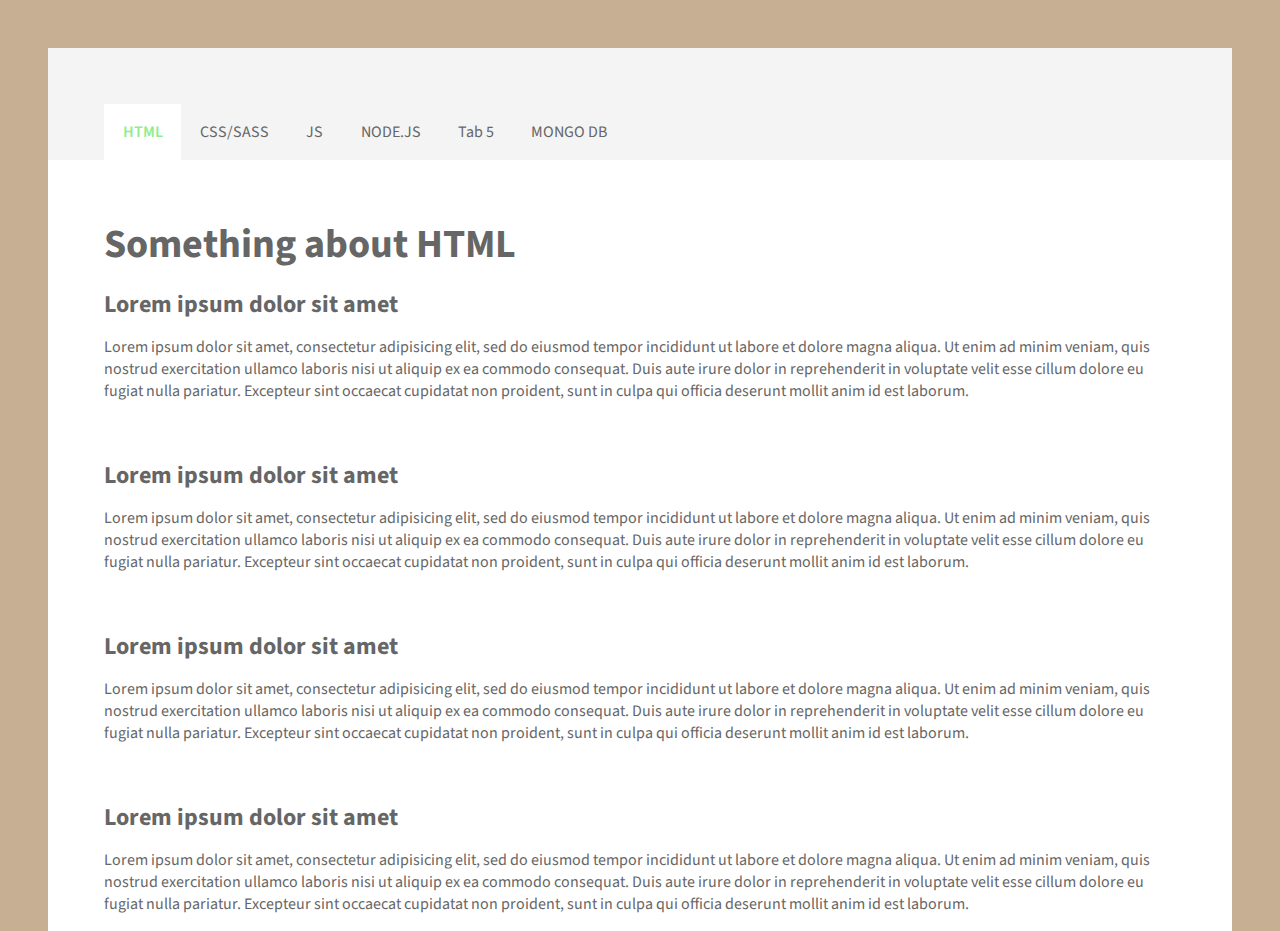
<file: DEMO/index.html>
<!DOCTYPE html>
<html>
<head>
  <title>openTabby.js</title>
  <meta charset='UTF-8' />
  <meta name='viewport' content='width=device-width'>
  <link rel='stylesheet' type='text/css' href='main.css' />
  <link rel='stylesheet' type='text/css' href='../css/opentabby.css' />
</head>
<body>

  <div class='openTabby' id='tabs1'>
    <div class='openTabby--slidesContainer'>

      <article id='1' data-tab-name='HTML' class='openTabby--slide'>
        <h1>Something about HTML</h1>
        <h2>Lorem ipsum dolor sit amet</h2>
        <p>Lorem ipsum dolor sit amet, consectetur adipisicing elit, sed do eiusmod tempor incididunt ut labore et dolore magna aliqua. Ut enim ad minim veniam, quis nostrud exercitation ullamco laboris nisi ut aliquip ex ea commodo consequat. Duis aute irure dolor in reprehenderit in voluptate velit esse cillum dolore eu fugiat nulla pariatur. Excepteur sint occaecat cupidatat non proident, sunt in culpa qui officia deserunt mollit anim id est laborum.</p> <h2>Lorem ipsum dolor sit amet</h2> <p>Lorem ipsum dolor sit amet, consectetur adipisicing elit, sed do eiusmod tempor incididunt ut labore et dolore magna aliqua. Ut enim ad minim veniam, quis nostrud exercitation ullamco laboris nisi ut aliquip ex ea commodo consequat. Duis aute irure dolor in reprehenderit in voluptate velit esse cillum dolore eu fugiat nulla pariatur. Excepteur sint occaecat cupidatat non proident, sunt in culpa qui officia deserunt mollit anim id est laborum.</p> <h2>Lorem ipsum dolor sit amet</h2> <p>Lorem ipsum dolor sit amet, consectetur adipisicing elit, sed do eiusmod tempor incididunt ut labore et dolore magna aliqua. Ut enim ad minim veniam, quis nostrud exercitation ullamco laboris nisi ut aliquip ex ea commodo consequat. Duis aute irure dolor in reprehenderit in voluptate velit esse cillum dolore eu fugiat nulla pariatur. Excepteur sint occaecat cupidatat non proident, sunt in culpa qui officia deserunt mollit anim id est laborum.</p> <h2>Lorem ipsum dolor sit amet</h2> <p>Lorem ipsum dolor sit amet, consectetur adipisicing elit, sed do eiusmod tempor incididunt ut labore et dolore magna aliqua. Ut enim ad minim veniam, quis nostrud exercitation ullamco laboris nisi ut aliquip ex ea commodo consequat. Duis aute irure dolor in reprehenderit in voluptate velit esse cillum dolore eu fugiat nulla pariatur. Excepteur sint occaecat cupidatat non proident, sunt in culpa qui officia deserunt mollit anim id est laborum.</p>
      </article>

      <article id='2' data-tab-name='CSS/SASS' class='openTabby--slide'>
        <h1>Preprocessors?</h1>
        <h2>Sed ut perspiciatis unde omnis</h2>
        <p>Sed ut perspiciatis unde omnis iste natus error sit voluptatem accusantium doloremque laudantium, totam rem aperiam, eaque ipsa quae ab illo inventore veritatis et quasi architecto beatae vitae dicta sunt explicabo. Nemo enim ipsam voluptatem quia voluptas sit aspernatur aut odit aut fugit, sed quia consequuntur magni dolores eos qui ratione voluptatem sequi nesciunt.</p>
        <h2>Neque porro quisquam est</h2>
        <p>Neque porro quisquam est, qui dolorem ipsum quia dolor sit amet, consectetur, adipisci velit, sed quia non numquam eius modi tempora incidunt ut labore et dolore magnam aliquam quaerat voluptatem. Ut enim ad minima veniam, quis nostrum exercitationem ullam corporis suscipit laboriosam, nisi ut aliquid ex ea commodi consequatur? Quis autem vel eum iure reprehenderit qui in ea voluptate velit esse quam nihil molestiae consequatur, vel illum qui dolorem eum fugiat quo voluptas nulla pariatur?</p>
      </article>


      <article id='3' data-tab-name='JS' class='openTabby--slide'>
        <h1>Interaction to web pages!</h1>
        <h2>At vero eos et accusamus</h2>
        <p>At vero eos et accusamus et iusto odio dignissimos ducimus qui blanditiis praesentium voluptatum deleniti atque corrupti quos dolores et quas molestias excepturi sint occaecati cupiditate non provident, similique sunt in culpa qui officia deserunt mollitia animi, id est laborum et dolorum fuga. Et harum quidem rerum facilis est et expedita distinctio.</p> <h2>At vero eos et accusamus</h2> <p>At vero eos et accusamus et iusto odio dignissimos ducimus qui blanditiis praesentium voluptatum deleniti atque corrupti quos dolores et quas molestias excepturi sint occaecati cupiditate non provident, similique sunt in culpa qui officia deserunt mollitia animi, id est laborum et dolorum fuga. Et harum quidem rerum facilis est et expedita distinctio.</h2> <p>At vero eos et accusamus et iusto odio dignissimos ducimus qui blanditiis praesentium voluptatum deleniti atque corrupti quos dolores et quas molestias excepturi sint occaecati cupiditate non provident, similique sunt in culpa qui officia deserunt mollitia animi, id est laborum et dolorum fuga. Et harum quidem rerum facilis est et expedita distinctio.</p>
      </article>

      <article id='4' data-tab-name='NODE.JS' class='openTabby--slide'>
        <h1>Server side? WHAT?!</h1>
        <h2>Lorem ipsum dolor sit amet</h2>
        <p>Lorem ipsum dolor sit amet, consectetur adipisicing elit, sed do eiusmod
        tempor incididunt ut labore et dolore magna aliqua. Ut enim ad minim veniam,
        quis nostrud exercitation ullamco laboris nisi ut aliquip ex ea commodo
        consequat. Duis aute irure dolor in reprehenderit in voluptate velit esse
        cillum dolore eu fugiat nulla pariatur. Excepteur sint occaecat cupidatat non
        proident, sunt in culpa qui officia deserunt mollit anim id est laborum.</p>
      </article>

      <article id='5' data-tab-name='' class='openTabby--slide'>
        <h1>A simple content here</h1>
        <h2>Lorem ipsum dolor sit amet</h2>
        <p>Lorem ipsum dolor sit amet, consectetur adipisicing elit, sed do eiusmod tempor incididunt ut labore et dolore magna aliqua. Ut enim ad minim veniam, quis nostrud exercitation ullamco laboris nisi ut aliquip ex ea commodo consequat. Duis aute irure dolor in reprehenderit in voluptate velit esse cillum dolore eu fugiat nulla pariatur. Excepteur sint occaecat cupidatat non proident, sunt in culpa qui officia deserunt mollit anim id est laborum.</p> <p>Lorem ipsum dolor sit amet, consectetur adipisicing elit, sed do eiusmod tempor incididunt ut labore et dolore magna aliqua. Ut enim ad minim veniam, quis nostrud exercitation ullamco laboris nisi ut aliquip ex ea commodo consequat. Duis aute irure dolor in reprehenderit in voluptate velit esse cillum dolore eu fugiat nulla pariatur. Excepteur sint occaecat cupidatat non proident, sunt in culpa qui officia deserunt mollit anim id est laborum.</p>
      </article>

      <article id='6' data-tab-name='MONGO DB' class='openTabby--slide'>
        <h1>We love Mongo DB</h1>
        <h2>Lorem ipsum dolor sit amet</h2>
        <p>Lorem ipsum dolor sit amet, consectetur adipisicing elit, sed do eiusmod tempor incididunt ut labore et dolore magna aliqua. Ut enim ad minim veniam, quis nostrud exercitation ullamco laboris nisi ut aliquip ex ea commodo consequat. Duis aute irure dolor in reprehenderit in voluptate velit esse cillum dolore eu fugiat nulla pariatur. Excepteur sint occaecat cupidatat non proident, sunt in culpa qui officia deserunt mollit anim id est laborum.</p> <p>Lorem ipsum dolor sit amet, consectetur adipisicing elit, sed do eiusmod tempor incididunt ut labore et dolore magna aliqua. Ut enim ad minim veniam, quis nostrud exercitation ullamco laboris nisi ut aliquip ex ea commodo consequat. Duis aute irure dolor in reprehenderit in voluptate velit esse cillum dolore eu fugiat nulla pariatur. Excepteur sint occaecat cupidatat non proident, sunt in culpa qui officia deserunt mollit anim id est laborum.</p> <p>Lorem ipsum dolor sit amet, consectetur adipisicing elit, sed do eiusmod tempor incididunt ut labore et dolore magna aliqua. Ut enim ad minim veniam, quis nostrud exercitation ullamco laboris nisi ut aliquip ex ea commodo consequat. Duis aute irure dolor in reprehenderit in voluptate velit esse cillum dolore eu fugiat nulla pariatur. Excepteur sint occaecat cupidatat non proident, sunt in culpa qui officia deserunt mollit anim id est laborum.</p>
      </article>

    </div>
  </div>

  <script src='../js/jquery-2.1.3.js'></script>
  <script src='../js/opentabby.js'></script>

  <script>
    $(".openTabby").openTabby();
  </script>

</body>
</html>
</file>
<file: DEMO/main.css>
@import url(http://fonts.googleapis.com/css?family=Source+Sans+Pro:300,400,600,700);

html {
  background-color: #c7af94;
  font-size: 100%;
  font-size: 16px;
}

body {
  padding: 3rem;
  font-family: "Source Sans Pro", sans-serif;
}

* {
  padding: 0;
  margin: 0;
  border: 0;
}

h1 {
  font-size: 2.5rem;
  margin-bottom: 0.875rem;
}

h2 {
  margin: 3.5rem 0 0.875rem;
}
h2:first-of-type {
  margin-top: 0;
}

@media screen and (max-width: 960px) {
  html {
    font-size: 14px;
  }
}
@media screen and (max-width: 640px) {
  html {
    font-size: 12px;
  }
}
</file>
<file: css/opentabby.css>
.openTabby,
.openTabby * {
  box-sizing: border-box;
}

.openTabby {
  overflow: hidden;
}
.openTabby .openTabby--nav {
  position: relative;
  display: none;
  width: 10000px;
}
.openTabby .openTabby--nav:after {
  display: block;
  content: "";
  clear: both;
}
.openTabby .openTabby--nav ul {
  display: table;
}
.openTabby .openTabby--nav ul:after {
  display: block;
  content: "";
  clear: both;
}
.openTabby .openTabby--nav ul li {
  float: left;
  cursor: pointer;
  list-style: none;
}
.openTabby .openTabby--nav ul li.active {
  cursor: default;
}
.openTabby .openTabby--slidesContainer {
  display: table;
  position: relative;
  overflow: scroll;
}
.openTabby .openTabby--slidesContainer .openTabby--slide {
  width: 100%;
  overflow: scroll;
}

.js .openTabby .openTabby--nav {
  display: block;
}
.js .openTabby .openTabby--slidesContainer {
  display: block;
}
.js .openTabby .openTabby--slidesContainer .openTabby--slide {
  position: absolute;
  top: 0;
  left: 0;
  opacity: 0;
}
.js .openTabby .openTabby--slidesContainer .openTabby--slide.active {
  opacity: 1;
  z-index: 1;
}

.js .openTabby.csstransitions .openTabby--nav ul li {
  -webkit-transition: all 0.3s ease 0s;
  transition: all 0.3s ease 0s;
}
.js .openTabby.csstransitions .openTabby--slidesContainer {
  -webkit-transition: all 0.3s ease 0s;
  transition: all 0.3s ease 0s;
}
.js .openTabby.csstransitions .openTabby--slidesContainer .openTabby--slide {
  -webkit-transition: all 0.3s ease 0s;
  transition: all 0.3s ease 0s;
}

.openTabby .effect-fade .openTabby--slide {
  opacity: 0;
}
.openTabby .effect-fade .openTabby--slide.active {
  opacity: 1;
}
.openTabby .effect-shrink .openTabby--slide {
  -webkit-transform: scale(0.6);
  -ms-transform: scale(0.6);
  transform: scale(0.6);
}
.openTabby .effect-shrink .openTabby--slide.active {
  -webkit-transform: scale(1);
  -ms-transform: scale(1);
  transform: scale(1);
}
.openTabby .effect-grow .openTabby--slide {
  -webkit-transform: scale(1.4);
  -ms-transform: scale(1.4);
  transform: scale(1.4);
}
.openTabby .effect-grow .openTabby--slide.active {
  -webkit-transform: scale(1);
  -ms-transform: scale(1);
  transform: scale(1);
}
.openTabby .effect-slide-left .openTabby--slide {
  -webkit-transform: translate(-100%, 0);
  -ms-transform: translate(-100%, 0);
  transform: translate(-100%, 0);
}
.openTabby .effect-slide-left .openTabby--slide.active {
  -webkit-transform: translate(0, 0);
  -ms-transform: translate(0, 0);
  transform: translate(0, 0);
}
.openTabby .effect-slide-right .openTabby--slide {
  -webkit-transform: translate(100%, 0);
  -ms-transform: translate(100%, 0);
  transform: translate(100%, 0);
}
.openTabby .effect-slide-right .openTabby--slide.active {
  -webkit-transform: translate(0, 0);
  -ms-transform: translate(0, 0);
  transform: translate(0, 0);
}
.openTabby .effect-slide-up .openTabby--slide {
  -webkit-transform: translate(0, 100%);
  -ms-transform: translate(0, 100%);
  transform: translate(0, 100%);
}
.openTabby .effect-slide-up .openTabby--slide.active {
  -webkit-transform: translate(0, 0);
  -ms-transform: translate(0, 0);
  transform: translate(0, 0);
}
.openTabby .effect-slide-down .openTabby--slide {
  -webkit-transform: translate(0, -100%);
  -ms-transform: translate(0, -100%);
  transform: translate(0, -100%);
}
.openTabby .effect-slide-down .openTabby--slide.active {
  -webkit-transform: translate(0, 0);
  -ms-transform: translate(0, 0);
  transform: translate(0, 0);
}
.openTabby .effect-flip-vertical .openTabby--slide {
  -webkit-transform: rotateX(180deg);
  -ms-transform: rotateX(180deg);
  transform: rotateX(180deg);
}
.openTabby .effect-flip-vertical .openTabby--slide.active {
  -webkit-transform: rotateX(0);
  -ms-transform: rotateX(0);
  transform: rotateX(0);
}
.openTabby .effect-flip-horizontal .openTabby--slide {
  -webkit-transform: rotateY(180deg);
  -ms-transform: rotateY(180deg);
  transform: rotateY(180deg);
}
.openTabby .effect-flip-horizontal .openTabby--slide.active {
  -webkit-transform: rotateY(0);
  -ms-transform: rotateY(0);
  transform: rotateY(0);
}
.openTabby .effect-rotate .openTabby--slide {
  -webkit-transform: rotateZ(360deg);
  -ms-transform: rotateZ(360deg);
  transform: rotateZ(360deg);
}
.openTabby .effect-rotate .openTabby--slide.active {
  -webkit-transform: rotateZ(0);
  -ms-transform: rotateZ(0);
  transform: rotateZ(0);
}

.js .openTabby.responsive .openTabby--slidesContainer {
  overflow: hidden;
}
.js .openTabby.responsive .openTabby--slidesContainer .openTabby--slide {
  display: table;
  overflow: hidden;
}

.js .openTabby.accordion .openTabby--nav {
  width: auto;
}
.js .openTabby.accordion .openTabby--nav ul {
  width: 100%;
}
.js .openTabby.accordion .openTabby--nav ul li {
  width: 100%;
  float: none;
  display: block;
  text-align: center;
}

.openTabby .openTabby--nav {
  background: #f4f4f4;
}
.openTabby .openTabby--nav ul {
  padding: 3.5rem 3.5rem 0;
  float: left;
}
.openTabby .openTabby--nav ul li {
  line-height: 3.5rem;
  padding: 0 1.16667rem;
  background: #f4f4f4;
  color: #666;
}
.openTabby .openTabby--nav ul li:hover {
  color: #3c9e3c;
}
.openTabby .openTabby--nav ul li.active {
  font-weight: 600;
  color: #8CEE8C;
  background: #fff;
}
.openTabby .openTabby--slidesContainer {
  background-color: #fff;
}
.openTabby .openTabby--slidesContainer .openTabby--slide {
  padding: 3.5rem;
  background: #fff;
  color: #666;
}
.openTabby.accordion .openTabby--nav ul {
  padding: 3.5rem;
}

/*# sourceMappingURL=opentabby.css.map */
</file>
